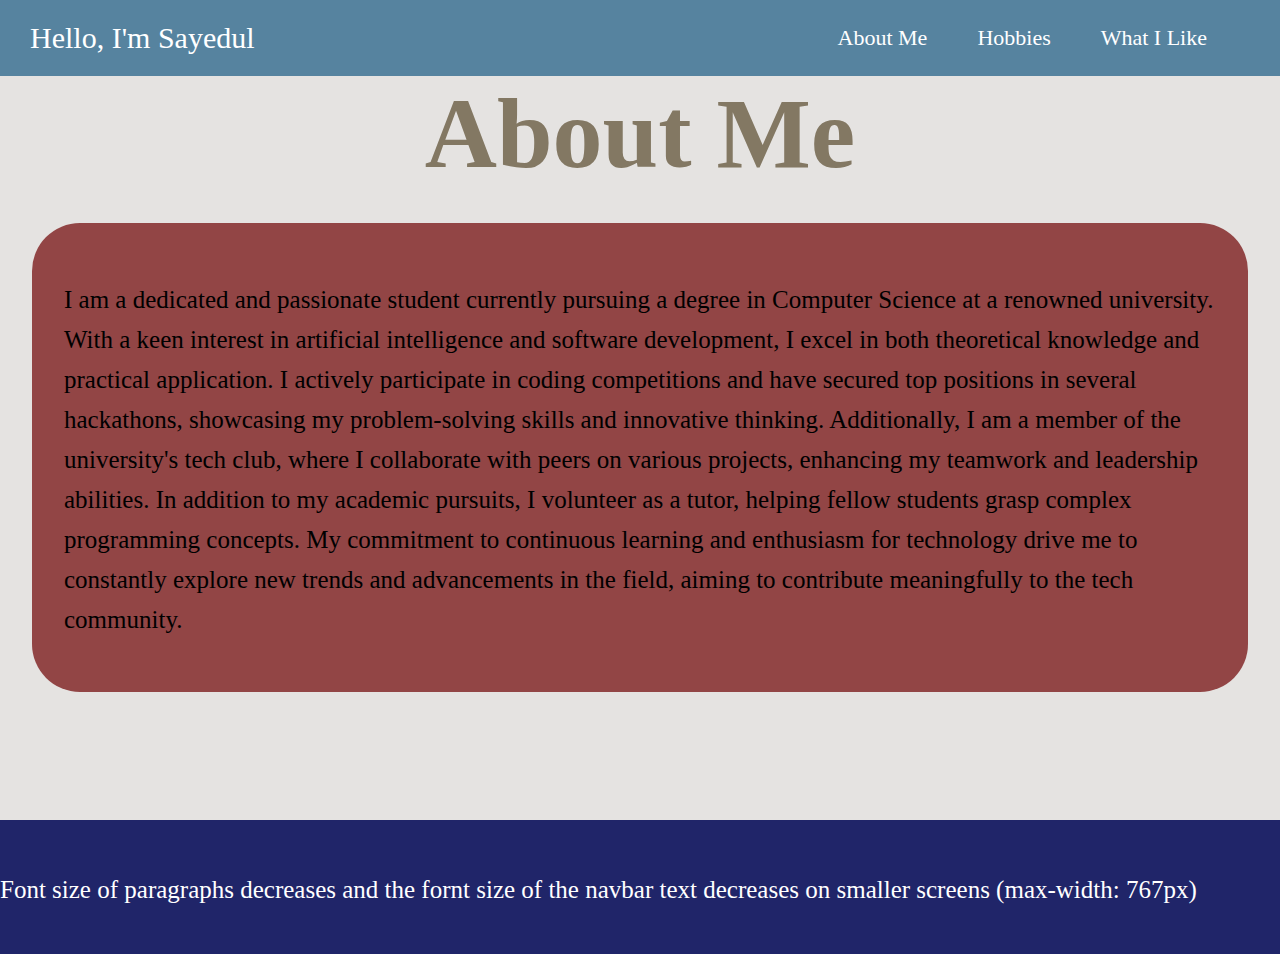
<file: index.html>
<!DOCTYPE html>
<html>

<head>
  <meta charset="utf-8">
  <meta name="viewport" content="width=device-width">
  <title>replit</title>
  <link href="style.css" rel="stylesheet" type="text/css" />
</head>

<body>

  <div id="navbar-placeholder"></div>

  <div>
    <h1 class="title">About Me</h1>
      <div class="pragraphFrame">
        <p>
    
    
          I am a dedicated and passionate student currently pursuing a degree in Computer Science at a renowned university. With a keen interest in artificial intelligence and software development, I excel in both theoretical knowledge and practical application. I actively participate in coding competitions and have secured top positions in several hackathons, showcasing my problem-solving skills and innovative thinking. Additionally, I am a member of the university's tech club, where I collaborate with peers on various projects, enhancing my teamwork and leadership abilities. In addition to my academic pursuits, I volunteer as a tutor, helping fellow students grasp complex programming concepts. My commitment to continuous learning and enthusiasm for technology drive me to constantly explore new trends and advancements in the field, aiming to contribute meaningfully to the tech community.
    
        </p>
  
    </div>
  </div>

  <footer class="footer">
    <div class="footerContent">
      <p>
        Font size of paragraphs decreases and the fornt size of the navbar text decreases on smaller screens (max-width: 767px)
      </p>
      
    </div>

    
  </footer>

  <script>
    document.addEventListener("DOMContentLoaded", function() {
      fetch("navbar.html")
        .then(response => response.text())
        .then(data => {
          document.getElementById("navbar-placeholder").innerHTML = data;
        });
    });
  </script>


</body>

  

</html>
</file>
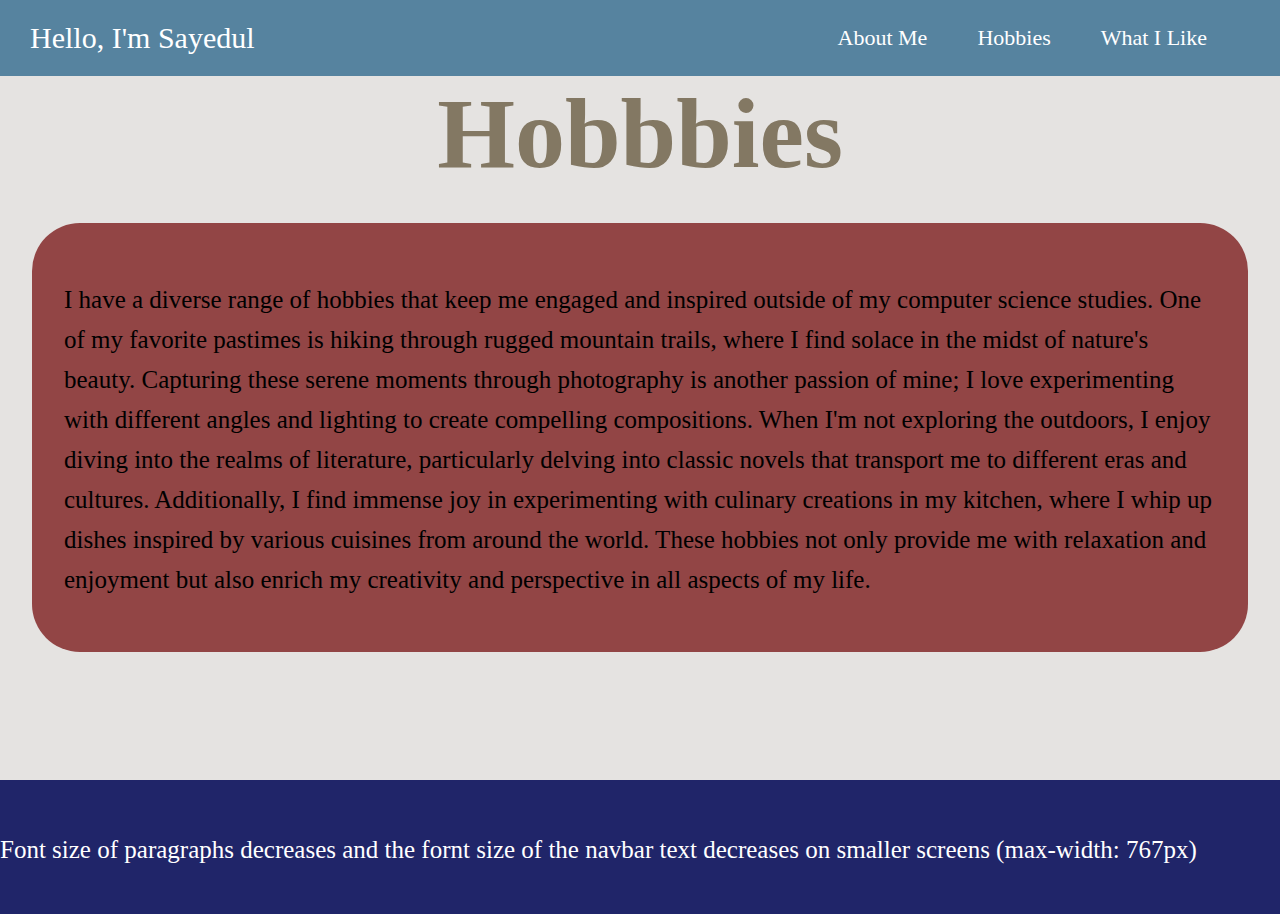
<file: hobbies.html>
<!DOCTYPE html>
<html lang="en">
<head>
  <meta charset="UTF-8">
  <meta http-equiv="X-UA-Compatible" content="IE=edge">
  <meta name="viewport" content="width=device-width, initial-scale=1.0">
  <link href="style.css" rel="stylesheet" type="text/css" />
  
</head>
<body>

  <div id="navbar-placeholder"></div>

  <div>
    <h1 class="title">Hobbbies</h1>
      <div class="pragraphFrame">
        <p>


          I have a diverse range of hobbies that keep me engaged and inspired outside of my computer science studies. One of my favorite pastimes is hiking through rugged mountain trails, where I find solace in the midst of nature's beauty. Capturing these serene moments through photography is another passion of mine; I love experimenting with different angles and lighting to create compelling compositions. When I'm not exploring the outdoors, I enjoy diving into the realms of literature, particularly delving into classic novels that transport me to different eras and cultures. Additionally, I find immense joy in experimenting with culinary creations in my kitchen, where I whip up dishes inspired by various cuisines from around the world. These hobbies not only provide me with relaxation and enjoyment but also enrich my creativity and perspective in all aspects of my life.

        </p>

    </div>
  </div>

  <footer class="footer">
    <div class="footerContent">
      <p>
        Font size of paragraphs decreases and the fornt size of the navbar text decreases on smaller screens (max-width: 767px)
      </p>

    </div>


  </footer>


  <script>
    document.addEventListener("DOMContentLoaded", function() {
      fetch("navbar.html")
        .then(response => response.text())
        .then(data => {
          document.getElementById("navbar-placeholder").innerHTML = data;
        });
    });
  </script>

  
</body>
</html>
</file>
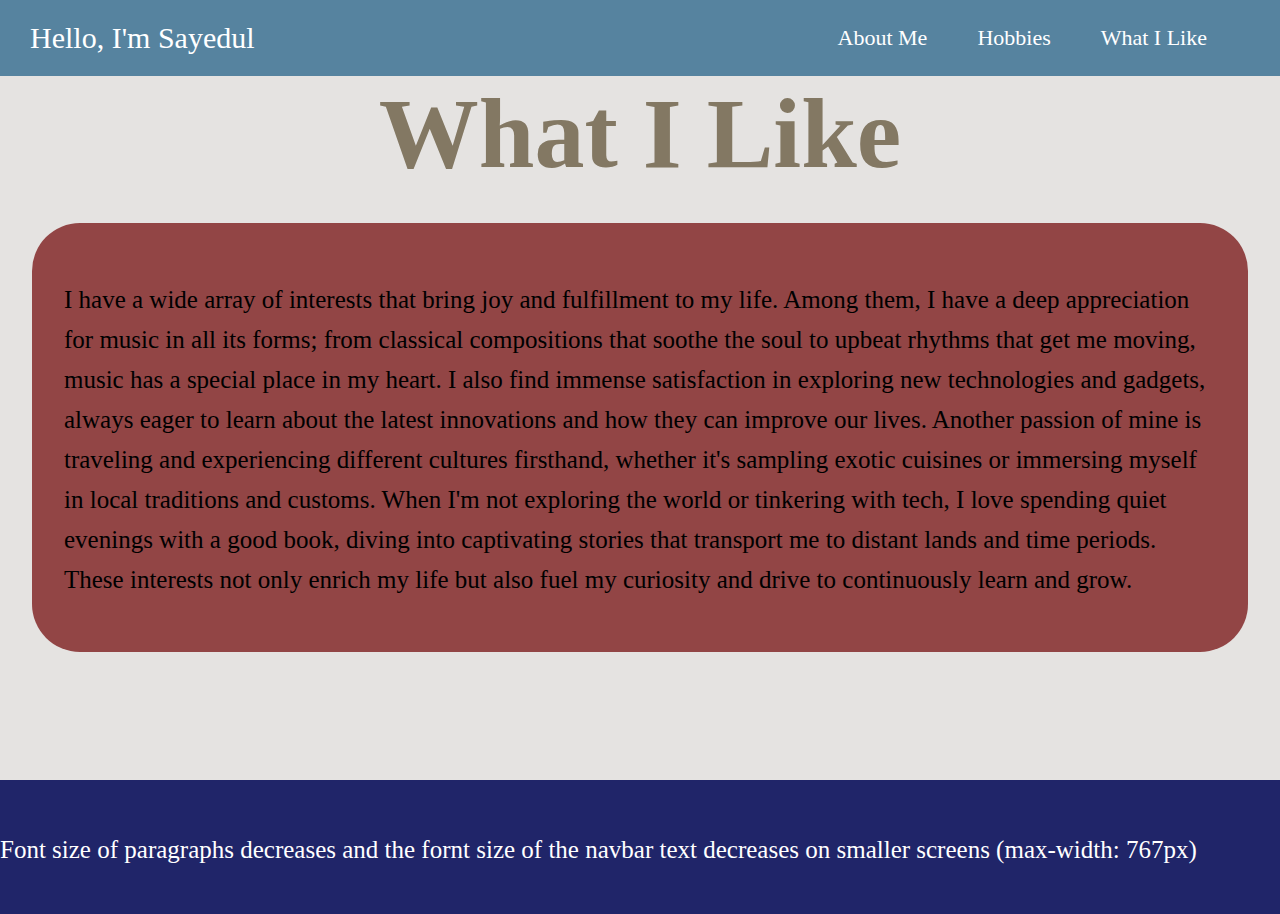
<file: like.html>
<!DOCTYPE html>
<html lang="en">
<head>
  <meta charset="UTF-8">
  <meta http-equiv="X-UA-Compatible" content="IE=edge">
  <meta name="viewport" content="width=device-width, initial-scale=1.0">
  <link href="style.css" rel="stylesheet" type="text/css" />

</head>
<body>

  <div id="navbar-placeholder"></div>

  <div>
    <h1 class="title">What I Like</h1>
      <div class="pragraphFrame">
        <p>


          I have a wide array of interests that bring joy and fulfillment to my life. Among them, I have a deep appreciation for music in all its forms; from classical compositions that soothe the soul to upbeat rhythms that get me moving, music has a special place in my heart. I also find immense satisfaction in exploring new technologies and gadgets, always eager to learn about the latest innovations and how they can improve our lives. Another passion of mine is traveling and experiencing different cultures firsthand, whether it's sampling exotic cuisines or immersing myself in local traditions and customs. When I'm not exploring the world or tinkering with tech, I love spending quiet evenings with a good book, diving into captivating stories that transport me to distant lands and time periods. These interests not only enrich my life but also fuel my curiosity and drive to continuously learn and grow.

        </p>

    </div>
  </div>

  <footer class="footer">
    <div class="footerContent">
      <p>
        Font size of paragraphs decreases and the fornt size of the navbar text decreases on smaller screens (max-width: 767px)
      </p>

    </div>


  </footer>


  <script>
    document.addEventListener("DOMContentLoaded", function() {
      fetch("navbar.html")
        .then(response => response.text())
        .then(data => {
          document.getElementById("navbar-placeholder").innerHTML = data;
        });
    });
  </script>


</body>
</html>
</file>
<file: style.css>
html, body {
  height: 100%;
  width: 100%;
  margin: 0;
  padding: 0; 
  background-color: #e5e3e1;
}




.navbar{
  background-color: #56839f;
  overflow: hidden;
  width: 100%; 
  display: flex;
  justify-content: space-between;
  align-items: center;
 
  
}

.navbar ul{
  list-style-type: none;
  margin: 0;
  padding-right: 3rem;
  display: flex;


}



.navbar li a{
  display: block;
  color: white;
  padding: 25px 25px;
  text-decoration: none;
  font-size: 22px;
}

.navbar li a:hover{
  background-color: #233f58;
  transition: 0.7s;
  border-radius: 20px;
}

.nameBox{
  margin: 0;
  padding-left: 30px;
  color: white;
  text-decoration: none;
  font-size: 30px;
}


.title{
  display: flex;
  justify-content: center;
  margin: 0;
  padding: 0;
  color: #837863;
  font-size: 100px;
}

.pragraphFrame{
  margin: 2rem;
  padding: 2rem;
  background-color: #924545;
  display: flex;
  justify-content: center;
  border-radius: 3rem;
  
}

p {
  font-size: 25px; 
  line-height: 1.6; 
  margin-bottom: 20px; 
}

.footer{
  background-color: #202569;
  overflow: hidden;

  width: 100%; 
  display: flex;
  justify-content: space-between;
  align-items: center;
  height: 7rem;
  bottom: 0;
  margin-top: 8rem;
  padding: 11px 0;
}

.footerContent{
  text-align: center;
  color: white;
  font-size: 20px;
}










@media screen and (max-width: 767px) {
  p {
    font-size: 16px; 
    margin-bottom: 15px; 
  }
  .title{
    font-size: 50px;
  }

  .navbar li a{
    font-size: 15px;
  }
}
</file>
